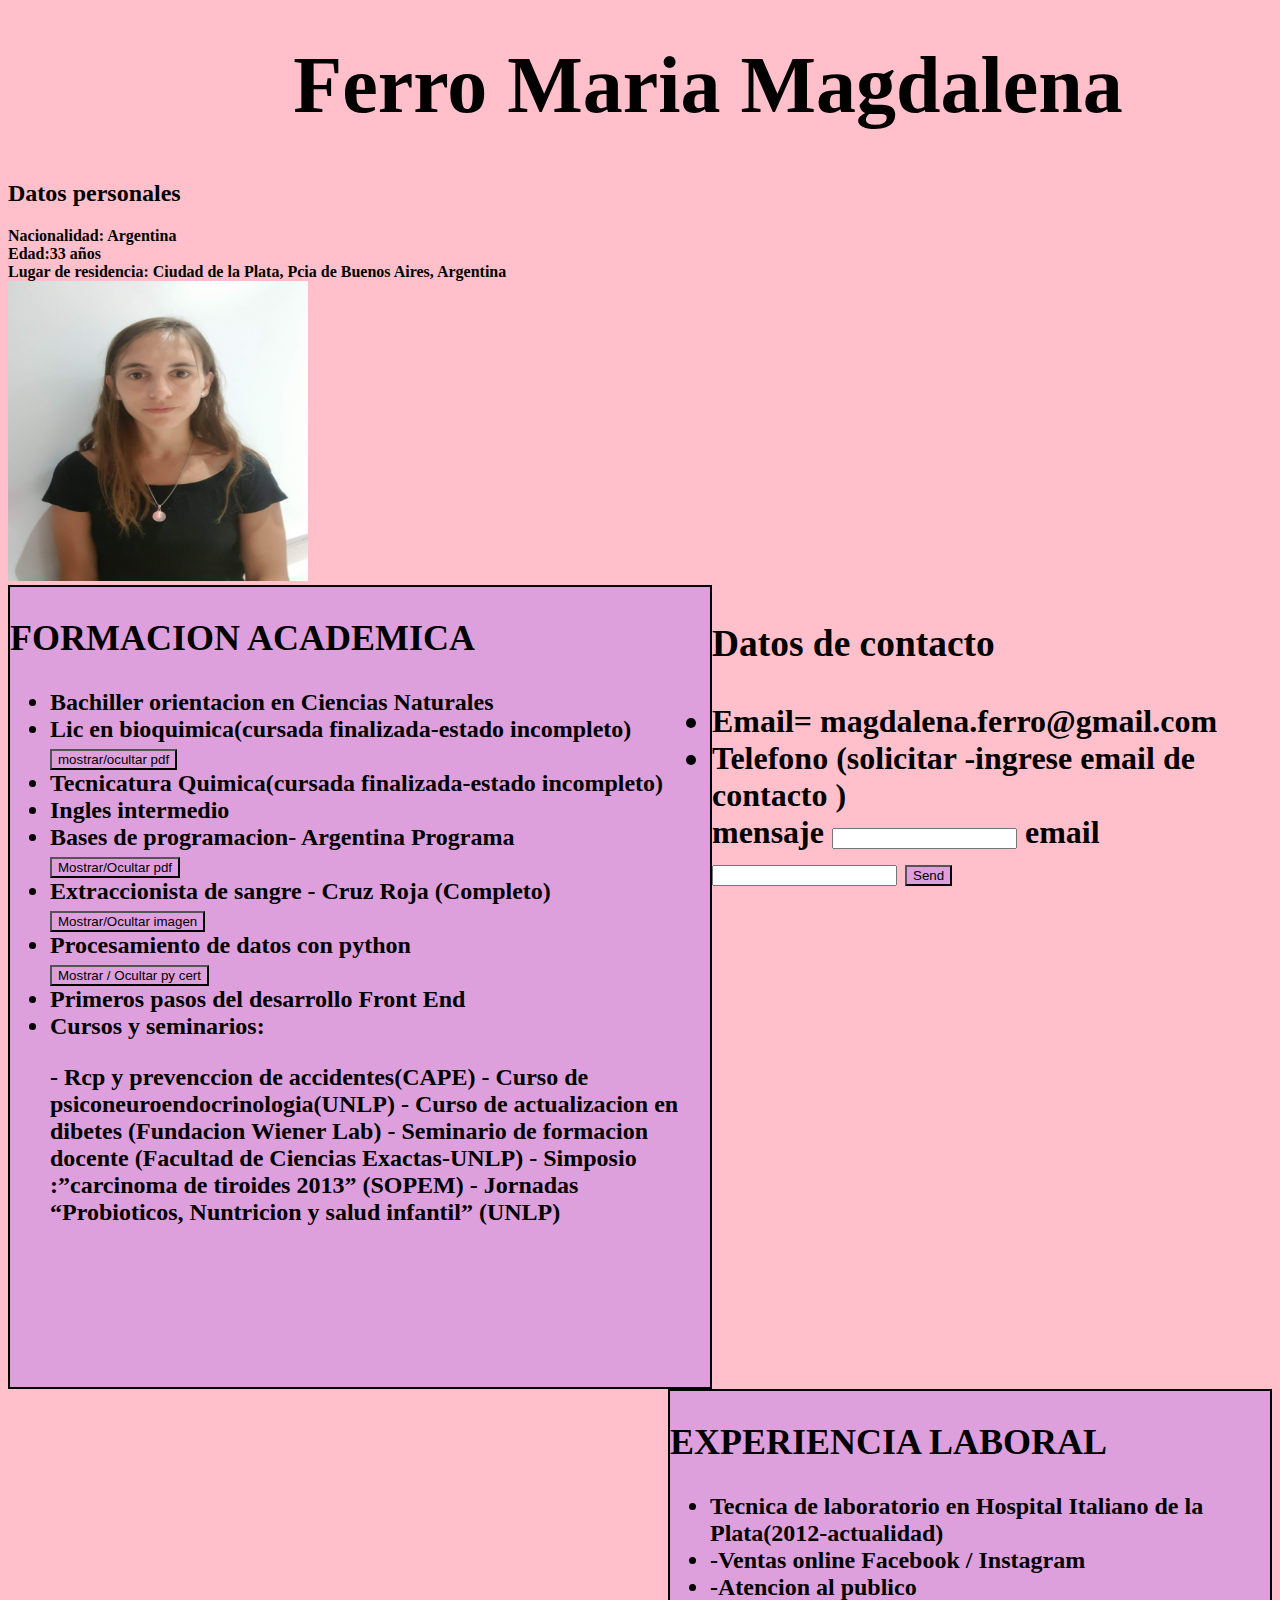
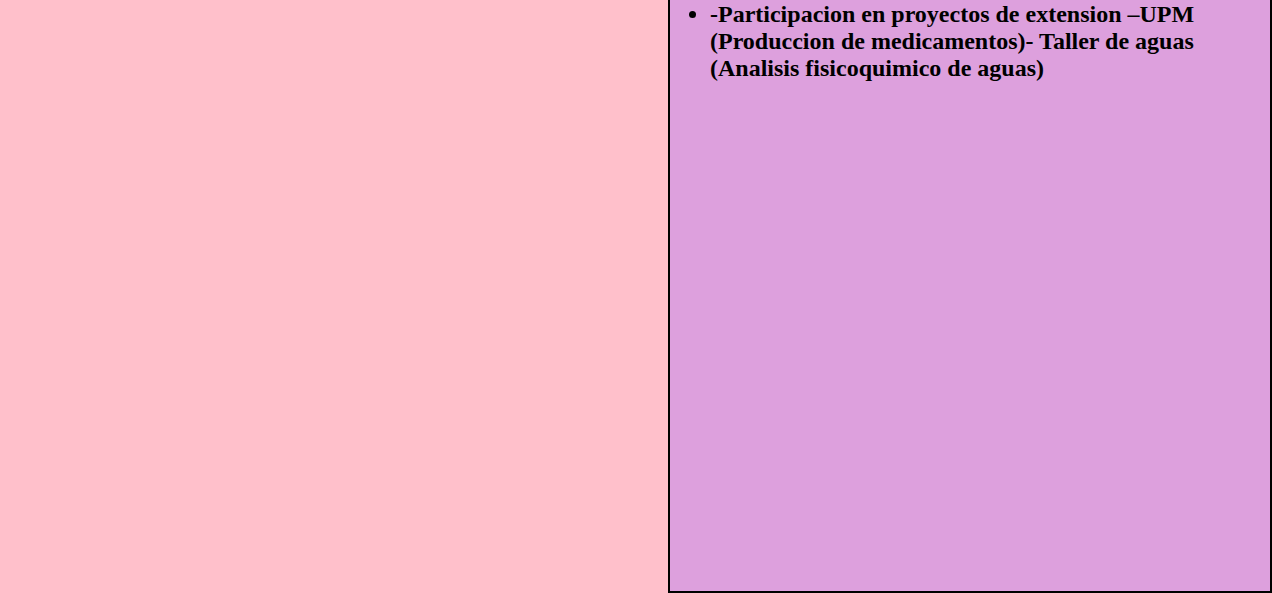
<file: index.html>
<!DOCTYPE html>
<html lang="es">
<head>
    <meta charset="UTF-8">
    <meta http-equiv="X-UA-Compatible" content="IE=edge">
    <meta name="viewport" content="width=device-width, initial-scale=1.0">
    <title>cv ferro</title>
    <link rel="icon" type="image/x-icon" href="https://magui0806.github.io/mmcv.github.io/cv/pdf/pngtree-vector-cv-icon-png-image_1834593.jpg">

    <link rel="stylesheet" type="text/css" href="https://magui0806.github.io/mmcv.github.io/cv/css/styles.css"> 

  
    
</head>
<body>
    <h1>Ferro Maria Magdalena</h1>
    <h2>Datos personales</h2>
    <li>Nacionalidad: Argentina</li>
    <li>Edad:33 años</li>
    <li>Lugar de residencia: Ciudad de la Plata, Pcia de Buenos Aires, Argentina</li>
    

    <script src="https://magui0806.github.io/mmcv.github.io/cv/js/function.js"></script>
    
    <header> 
        <img src="https://magui0806.github.io/mmcv.github.io/cv/pdf/fotocv.jpg" alt="foto ferro maria magdalena"  height="300px" width="300px" /> 
        <iframe width="350" height="300" src="https://www.youtube.com/embed/UlLSuplabY0" title="YouTube video player" frameborder="0" allow="accelerometer; autoplay; clipboard-write; encrypted-media; gyroscope; picture-in-picture; web-share" allowfullscreen></iframe>
    

    </header>
    <section class="datos"> 
        
        <article> 
            <h2 >FORMACION ACADEMICA</h2> 
           <ul ><li>Bachiller orientacion en Ciencias Naturales</li>
            <li>Lic en bioquimica(cursada finalizada-estado incompleto)</li>
            <button id="bio" >mostrar/ocultar pdf </button>
            <embed id="bioqui" src="https://magui0806.github.io/mmcv.github.io/cv/pdf/historia_academica bioquimica 2022.pdf" width="400px" height="400px" style="display: none;">
            <li>Tecnicatura Quimica(cursada finalizada-estado incompleto)</li>
            <li>Ingles intermedio</li>
            <li>Bases de programacion- Argentina Programa</li>
            <embed id="cert prog ferro" src="https://magui0806.github.io/mmcv.github.io/cv/pdf/argentina_programa_2022.pdf" width="300px" height="300px" style="display: none;">
            <button id="prog">Mostrar/Ocultar pdf</button>
            <li>Extraccionista de sangre - Cruz Roja (Completo)</li>
            
            <img id="certcruz" src="https://magui0806.github.io/mmcv.github.io/cv/pdf/certificado cruz roja.jpg" height="200px" width="300px" style="display: none;">
            <button id="botoncruz">Mostrar/Ocultar imagen</button>
            <li>Procesamiento de datos con python</li>
            <button id="py" > Mostrar / Ocultar py cert </button>
            <li>Primeros pasos del desarrollo Front End</li>
            
            <li>Cursos y seminarios:
                <p> - Rcp y prevenccion de accidentes(CAPE)
                    -	Curso de psiconeuroendocrinologia(UNLP)
                    -	Curso de actualizacion en dibetes (Fundacion Wiener Lab)
                    -	Seminario de formacion docente  (Facultad de Ciencias Exactas-UNLP)
                    -	Simposio :”carcinoma de tiroides 2013” (SOPEM)
                    -	Jornadas “Probioticos, Nuntricion y salud infantil” (UNLP) </p>
                </li>
                
            </ul> 
            
            
              </article>
        <aside> <H2>EXPERIENCIA LABORAL</H2>
            <ul>
            <li>Tecnica de laboratorio en Hospital Italiano de la Plata(2012-actualidad)</li>
            <li>-Ventas online Facebook / Instagram</li>
            <li>-Atencion al publico </li>
            <li>-Participacion en proyectos de extension –UPM (Produccion de medicamentos)- Taller de aguas (Analisis fisicoquimico de aguas)</li>
            </ul> 
      
        </aside>

       <script src="https://magui0806.github.io/mmcv.github.io/cv/js/function.js"></script>
    </section>
    
    <footer><h3>Datos de contacto</h3> 
        <li>Email= magdalena.ferro@gmail.com</li>
        <li><label>Telefono (solicitar -ingrese email de contacto )</label>
            <form action="https://formsubmit.co/magui_mm18@hotmail.com" method="POST">
                <label for="text"> mensaje</label>
                <input type="text" name="name">
                <label for="email"> email </label>
                <input type="email" name="name">
                <button type="submit">Send</button>
            </form>
       
        
    
    </footer>
    
   
      
</body>
</html>
</file>
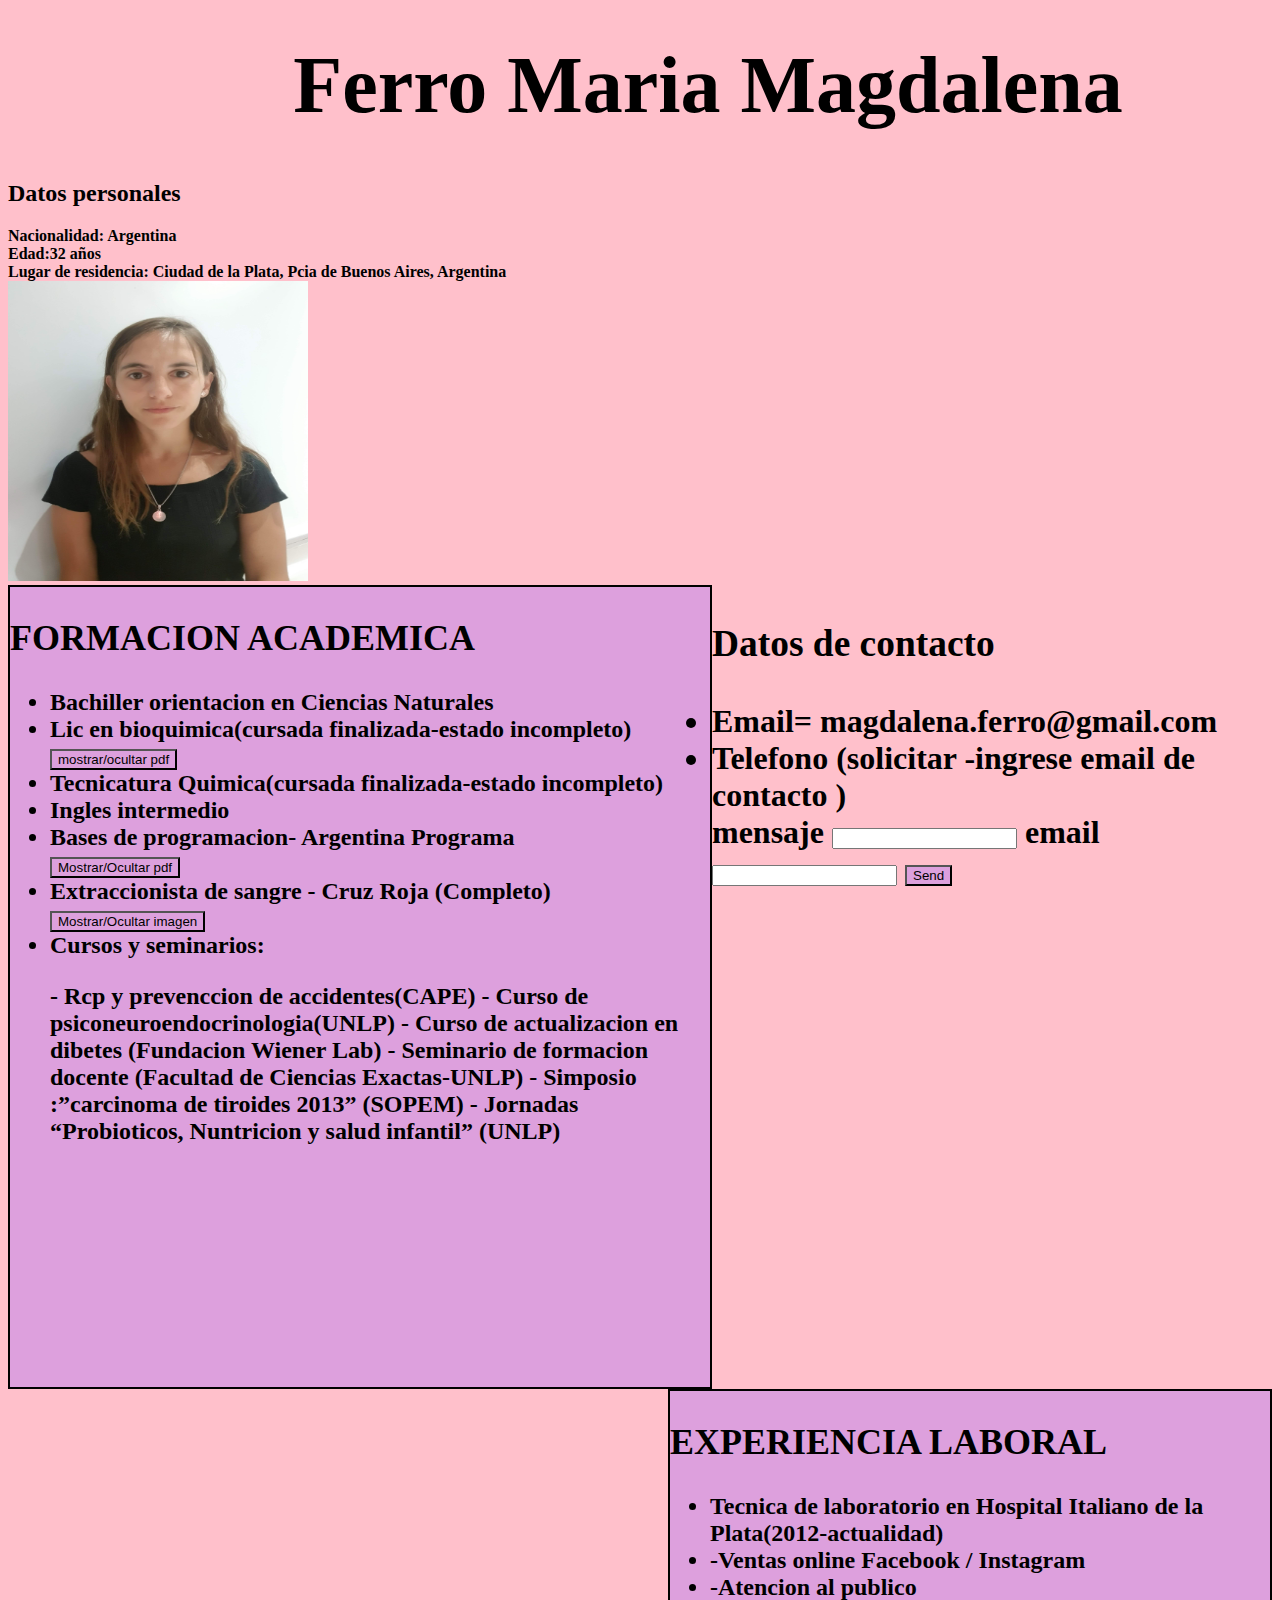
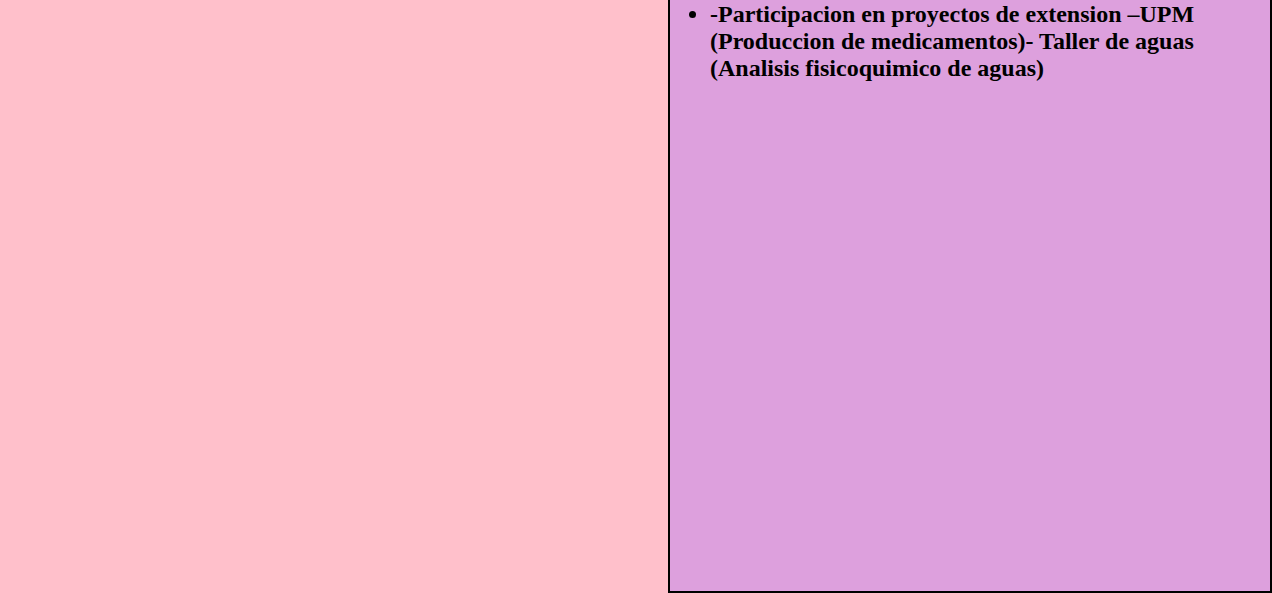
<file: cv/index.html>
<!DOCTYPE html>
<html lang="es">
<head>
    <meta charset="UTF-8">
    <meta http-equiv="X-UA-Compatible" content="IE=edge">
    <meta name="viewport" content="width=device-width, initial-scale=1.0">
    <title>cv ferro</title>

    <link rel="stylesheet" type="text/css" href="css/styles.css"> 

  
    
</head>
<body>
    <h1>Ferro Maria Magdalena</h1>
    <h2>Datos personales</h2>
    <li>Nacionalidad: Argentina</li>
    <li>Edad:32 años</li>
    <li>Lugar de residencia: Ciudad de la Plata, Pcia de Buenos Aires, Argentina</li>
    

    <script src="js/function.js"></script>
    
    <header> 
        <img src="pdf/fotocv.jpg" alt="foto ferro maria magdalena"  height="300px" width="300px" /> 
        <iframe width="350" height="300" src="https://www.youtube.com/embed/UlLSuplabY0" title="YouTube video player" frameborder="0" allow="accelerometer; autoplay; clipboard-write; encrypted-media; gyroscope; picture-in-picture; web-share" allowfullscreen></iframe>
    

    </header>
    <section class="datos"> 
        
        <article> 
            <h2 >FORMACION ACADEMICA</h2> 
           <ul ><li>Bachiller orientacion en Ciencias Naturales</li>
            <li>Lic en bioquimica(cursada finalizada-estado incompleto)</li>
            <button id="bio" >mostrar/ocultar pdf </button>
            <embed id="bioqui" src="pdf/historia_academica bioquimica 2022.pdf" width="400px" height="400px" style="display: none;">
            <li>Tecnicatura Quimica(cursada finalizada-estado incompleto)</li>
            <li>Ingles intermedio</li>
            <li>Bases de programacion- Argentina Programa</li>
            <embed id="cert prog ferro" src="pdf/argentina_programa_2022.pdf" width="300px" height="300px" style="display: none;">
            <button id="prog">Mostrar/Ocultar pdf</button>
            <li>Extraccionista de sangre - Cruz Roja (Completo)</li>
            
            <img id="certcruz" src="pdf/certificado cruz roja.jpg" height="200px" width="300px" style="display: none;">
            <button id="botoncruz">Mostrar/Ocultar imagen</button>
            
            <li>Cursos y seminarios:
                <p> - Rcp y prevenccion de accidentes(CAPE)
                    -	Curso de psiconeuroendocrinologia(UNLP)
                    -	Curso de actualizacion en dibetes (Fundacion Wiener Lab)
                    -	Seminario de formacion docente  (Facultad de Ciencias Exactas-UNLP)
                    -	Simposio :”carcinoma de tiroides 2013” (SOPEM)
                    -	Jornadas “Probioticos, Nuntricion y salud infantil” (UNLP) </p>
                </li>
                
            </ul> 
            
            
              </article>
        <aside> <H2>EXPERIENCIA LABORAL</H2>
            <ul>
            <li>Tecnica de laboratorio en Hospital Italiano de la Plata(2012-actualidad)</li>
            <li>-Ventas online Facebook / Instagram</li>
            <li>-Atencion al publico </li>
            <li>-Participacion en proyectos de extension –UPM (Produccion de medicamentos)- Taller de aguas (Analisis fisicoquimico de aguas)</li>
            </ul> 
      
        </aside>

       <script src="js/function.js"></script>
    </section>
    
    <footer><h3>Datos de contacto</h3> 
        <li>Email= magdalena.ferro@gmail.com</li>
        <li><label>Telefono (solicitar -ingrese email de contacto )</label>
            <form action="https://formsubmit.co/magui_mm18@hotmail.com" method="POST">
                <label for="text"> mensaje</label>
                <input type="text" name="name">
                <label for="email"> email </label>
                <input type="email" name="name">
                <button type="submit">Send</button>
            </form>
       
        
    
    </footer>
    
   
      
</body>
</html>
</file>
<file: cv/css/styles.css>
h1 { width: 1000px;
    height: 100px;
    margin: 40px;
    margin-left: 200px
    ;text-align: center;box-sizing: border-box ;
font-size: 500%;}
head {font-size: x-large;}
header {text-align: left;}
body {font-weight: bold;background-color:pink;}

aside {background-color:plum; font-size: x-large; font-family: 'Times New Roman', Times, serif; border: 2px solid black; width: 600px;height:800px; float: right;}
article {background-color: plum; font-size: x-large; border: 2px solid black; width: 700px; height: 800px; float: left; }

footer { font-size: xx-large;}


button {background-color:plum;}
</file>
